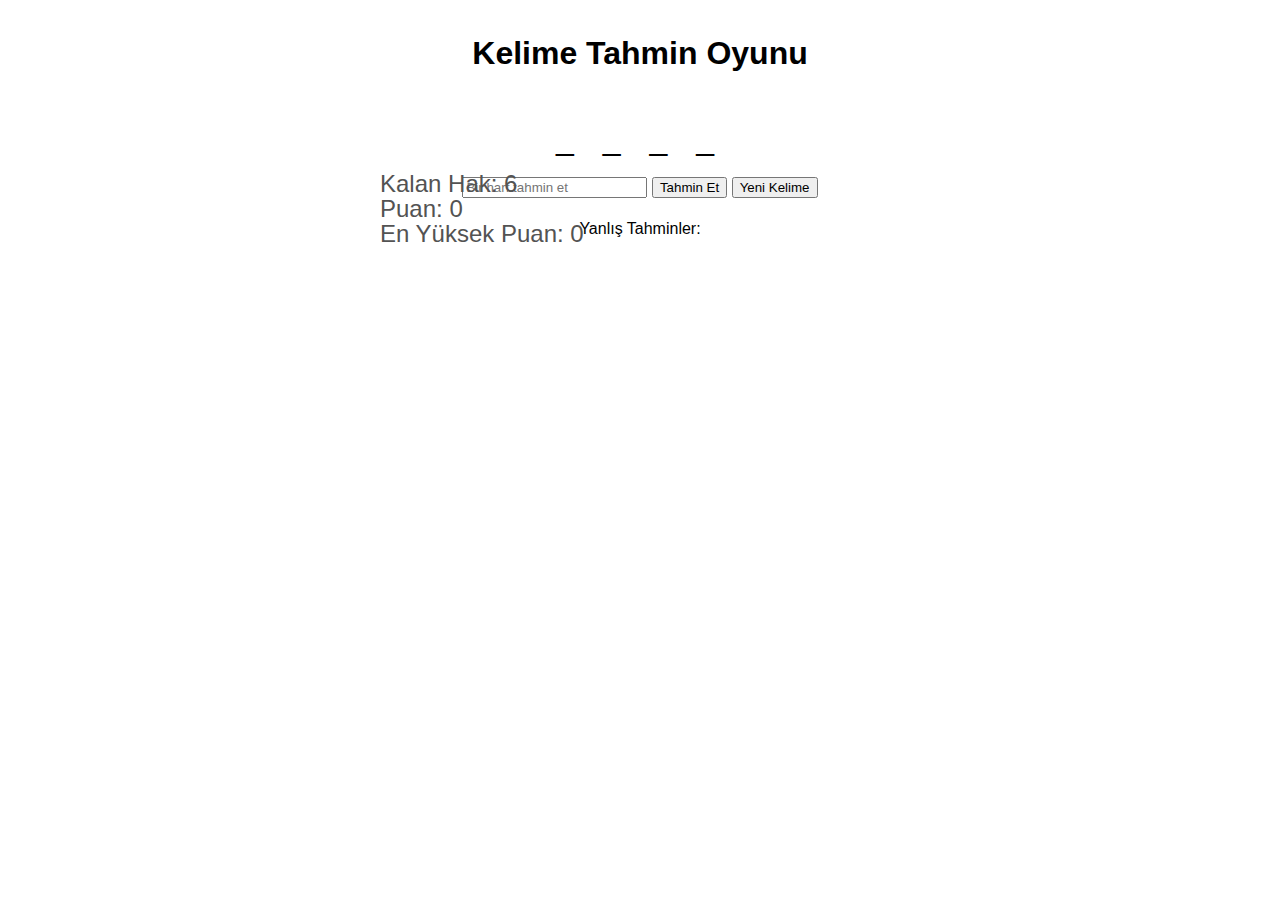
<file: Adam_Asmaca/Adam_Asmaca.html>
<!DOCTYPE html>
<html lang="en">
<head>
    <meta charset="UTF-8">
    <meta name="viewport" content="width=device-width, initial-scale=1.0">
    <title>Kelime Tahmin Oyunu</title>
    <style>
        body {
            font-family: Arial, sans-serif;
            text-align: center;
            line-height: 2;
        }
        #Kelime {
            font-size: 2em;
            letter-spacing: 10px;
        }
        #Mesaj {
            color: red;
            font-size: 1.2em;
        }
        #Hak {
            position: absolute;
            top: 160px; 
            left: 380px;
            color:rgb(83, 83, 83);
            font-size: 1.5em;
        }
        #puan {
            position: absolute;
            top: 185px; 
            left: 380px;
            color:rgb(83, 83, 83);
            font-size: 1.5em;
        }
        #seri {
            position: absolute;
            top: 210px; 
            left: 380px;
            color:rgb(83, 83, 83);
            font-size: 1.5em;
        }
        #Yanlis_Tahminler {
            margin-top: 10px;
        }

    </style>
</head>
<body>
    <h1>Kelime Tahmin Oyunu</h1>
    <div id="Kelime">_ _ _ _ _\n</div>
    <input type="text" id="Tahmin_Girdisi" maxlength="1" placeholder="Bir harf tahmin et">
    <button onclick="Tahmin_Et()">Tahmin Et</button>
    <button onclick="yeni_kelime()">Yeni Kelime</button>
    <div id="Mesaj"></div>
    <div id="Hak"></div>
    <div id="puan"></div>
    <div id="seri"></div>
    <div id="Yanlis_Tahminler"></div>

    <script src="Kod.js"></script>
</body>
</html>
</file>
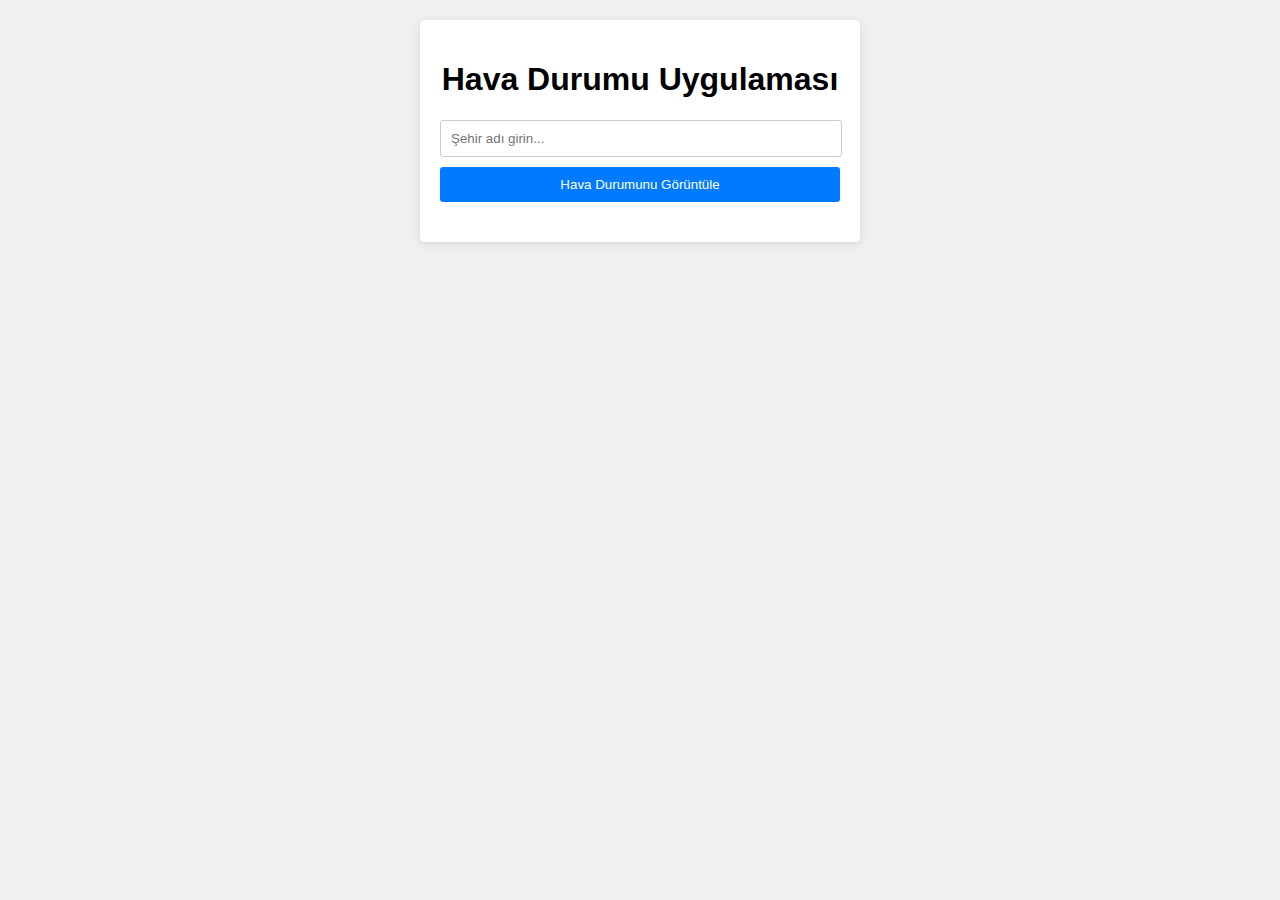
<file: Hava_Durumu/Hava_Durumu.html>
<!DOCTYPE html>
<html lang="tr">
<head>
    <meta charset="UTF-8">
    <meta name="viewport" content="width=device-width, initial-scale=1.0">
    <title>Hava Durumu Uygulaması</title>
    <link rel="stylesheet" href="stil.css">
</head>
<body>
    <div id="Uygulama">
        <h1>Hava Durumu Uygulaması</h1>
        <input type="text" id="SehirAdi" placeholder="Şehir adı girin...">
        <button id="Hava_Durumunu_Al">Hava Durumunu Görüntüle</button>
        <div id="Hava_Durumu"></div>
    </div>
    <script src="Kod.js"></script>
</body>
</html>
</file>
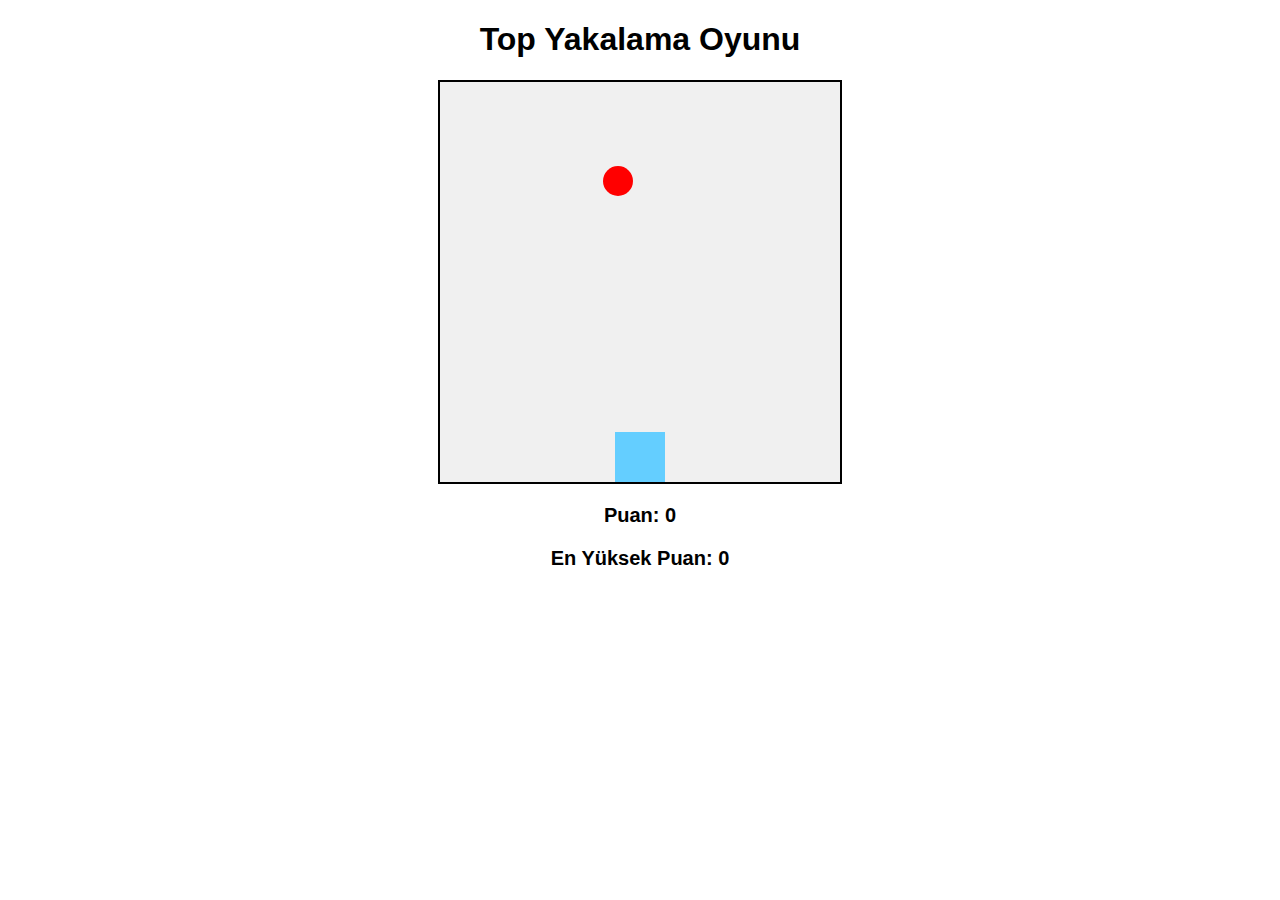
<file: Top yakalama/Top_Yakalama_Oyunu.html>
<!DOCTYPE html>
<html lang="en">
<head>
  <meta charset="UTF-8">
  <meta name="viewport" content="width=device-width, initial-scale=1.0">
  <title>Top Yakalama Oyunu</title>
  <link rel="stylesheet" href="stil.css">
</head>
<body>
  <h1>Top Yakalama Oyunu</h1>
  <div id="Oyun">
    <div id="Oyuncu"></div>
    <div id="Top"></div>
  </div>
  <p>Puan: <span id="Puan">0</span></p>
  <p>En Yüksek Puan: <span id="Top_Puan">0</span></p>
  <script src="Kod.js"></script>
</body>
</html>
</file>
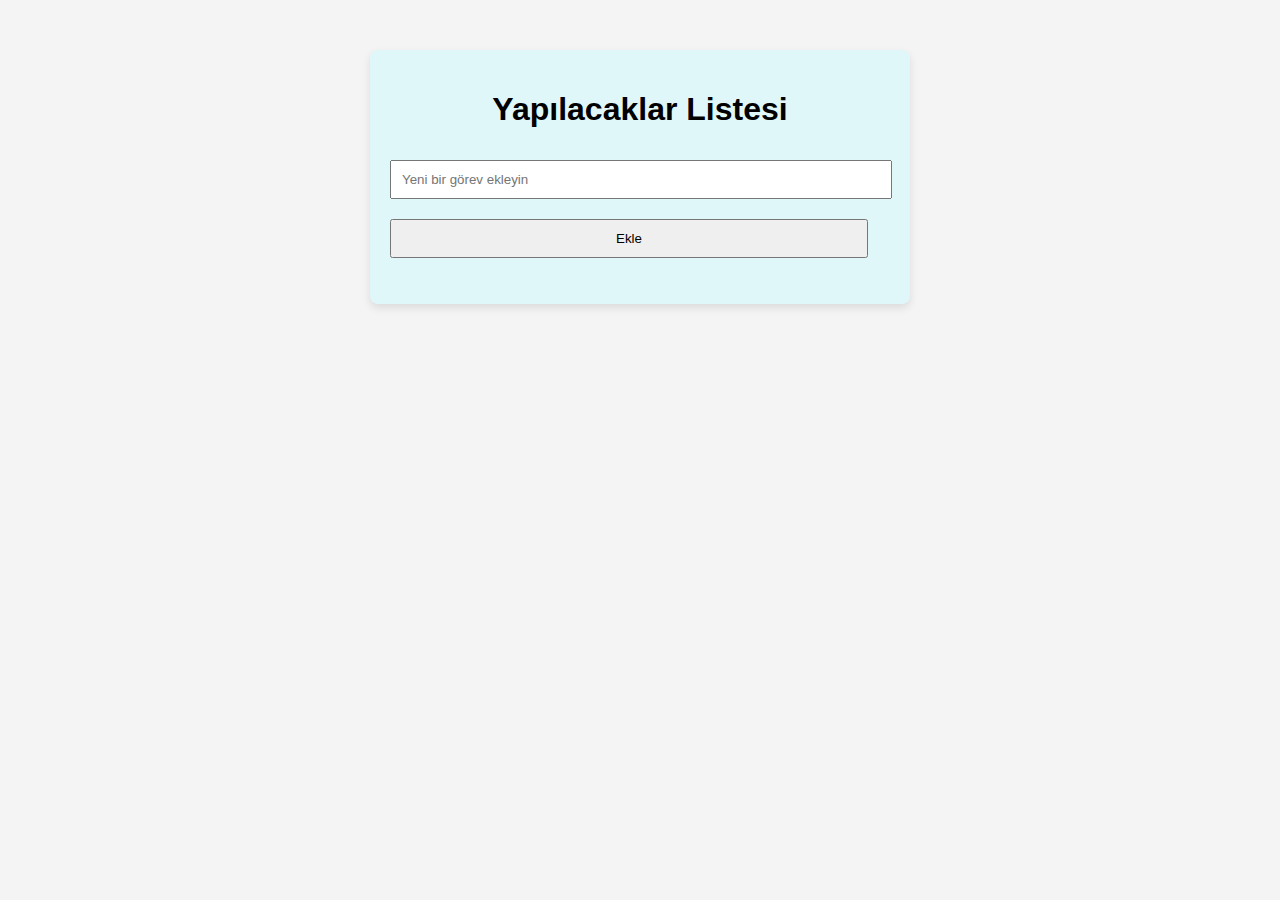
<file: Yapilacaklar_Listesi/Yapilacaklar_Listesi.html>
<!DOCTYPE html>
<html lang="en">
<head>
  <meta charset="UTF-8">
  <meta name="viewport" content="width=device-width, initial-scale=1.0">
  <title>Yapilacaklar Listesi</title>
  <link rel="stylesheet" href="Stil.css">
</head>
<body>
  <div id="uygulama">
    <h1>Yapılacaklar Listesi</h1>
    <input type="text" id="Gorev" placeholder="Yeni bir görev ekleyin">
    <button id="EkleButon">Ekle</button>
    <ul id="Liste"></ul>
  </div>
  <script src="SiteKodu.js"></script>
</body>
</html>
</file>
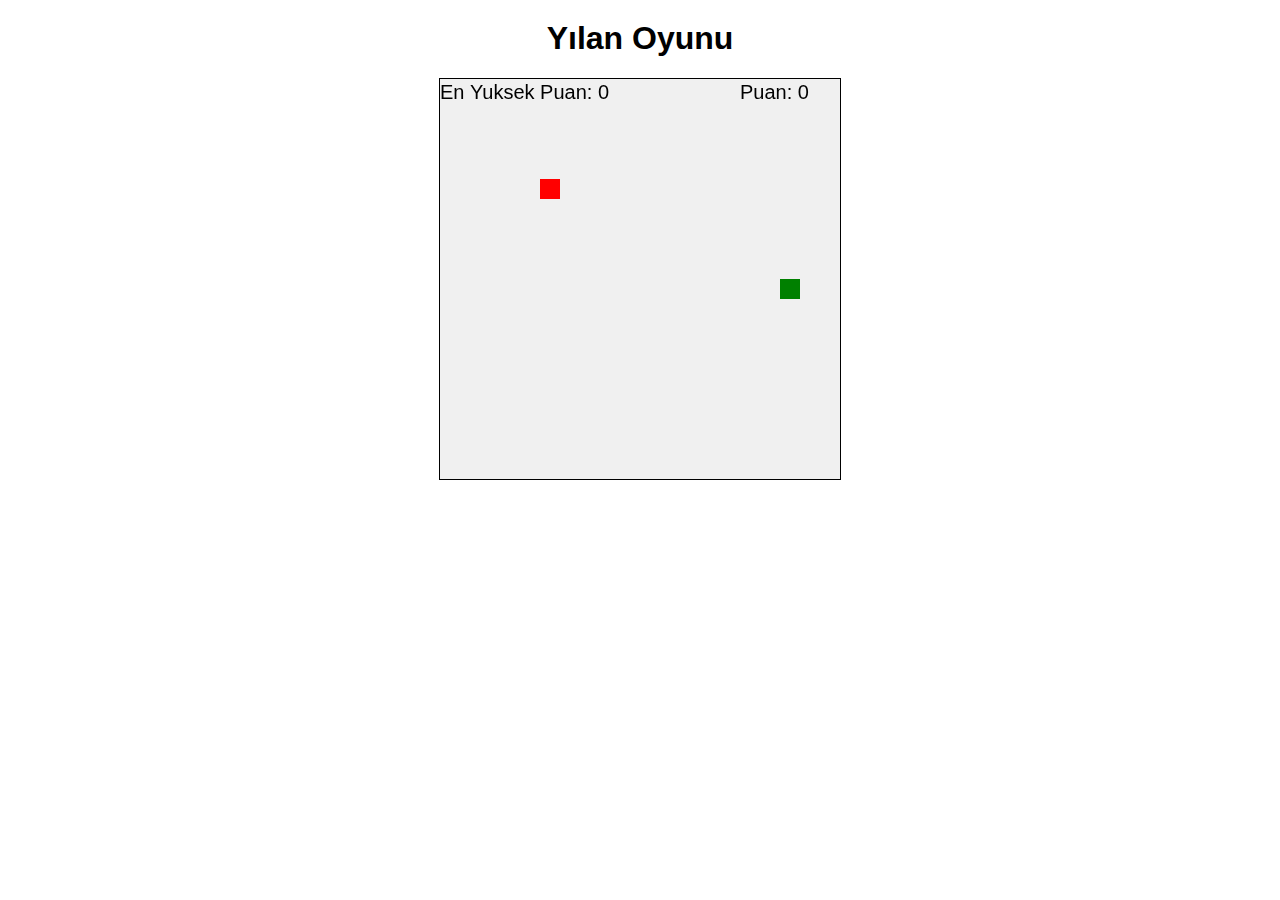
<file: Yılan_Oyunu/Yılan_Oyunu.html>
<!DOCTYPE html>
<html lang="en">
<head>
    <meta charset="UTF-8">
    <meta name="viewport" content="width=device-width, initial-scale=1.0">
    <title>Yılan Oyunu</title>
    <style>
        canvas {
            border: 1px solid black;
            display: block;
            margin: 0 auto;
            background-color: #f0f0f0;
        }
        body {
            text-align: center;
            font-family: Arial, sans-serif;
        }

        h1 {
            margin-top: 20px;
        }
    </style>
</head>
<body>
    <h1>Yılan Oyunu</h1>
    <canvas id="Oyun_Alani" width="400" height="400"></canvas>
    <script src="Kod.js"></script>
</body>
</html>
</file>
<file: Hava_Durumu/stil.css>
body {
    font-family: Arial, sans-serif;
    background-color: #f0f0f0;
    margin: 0;
    padding: 20px;
}

#Uygulama {
    max-width: 400px;
    margin: auto;
    background: white;
    padding: 20px;
    border-radius: 5px;
    box-shadow: 0 2px 10px rgba(0, 0, 0, 0.1);
}

h1 {
    text-align: center;
}

input[type="text"] {
    width: calc(100% - 20px);
    padding: 10px;
    margin-bottom: 10px;
    border: 1px solid #ccc;
    border-radius: 3px;
}

button {
    width: 100%;
    padding: 10px;
    background-color: #007bff;
    color: white;
    border: none;
    border-radius: 3px;
    cursor: pointer;
}

button:hover {
    background-color: #0056b3;
}

#Hava_Durumu {
    margin-top: 20px;
    text-align: center;
}

.error {
    color: red;
}
</file>
<file: Top yakalama/stil.css>
body {
    font-family: Arial, sans-serif;
    text-align: center;
    margin: 0;
    padding: 0;
  }
  
  #Oyun {
    width: 400px;
    height: 400px;
    border: 2px solid black;
    position: relative;
    margin: 20px auto;
    background-color: #f0f0f0;
  }
  
  #Oyuncu {
    width: 50px;
    height: 50px;
    background-color: rgb(100, 206, 255);
    position: absolute;
    bottom: 0;
    left: 175px;
  }
  
  #Top {
    width: 30px;
    height: 30px;
    background-color: red;
    border-radius: 50%;
    position: absolute;
    top: 0;
    left: 185px;
  }
  
  p {
    font-size: 20px;
    font-weight: bold;
  }
</file>
<file: Yapilacaklar_Listesi/Stil.css>
body {
  font-family: Arial, sans-serif;
  background-color: #f4f4f4;
  margin: 0;
  padding: 0;
}

#uygulama {
  max-width: 500px;
  margin: 50px auto;
  background: #e0f7fa;
  padding: 20px;
  border-radius: 8px;
  box-shadow: 0 4px 8px rgba(0, 0, 0, 0.1);
}

h1 {
  text-align: center;
}

input, button {
  width: calc(100% - 22px);
  margin: 10px 0;
  padding: 10px;
}

ul {
  list-style-type: none;
  padding: 0;
}

Grv {
  background-color: #fff;
  padding: 10px;
  margin: 5px 0;
  display: flex;
  justify-content: space-between;
  align-items: center;
  border: 1px solid #ddd;
  border-radius: 4px;
}

Grv.completed span {
  text-decoration: line-through;
  color: gray;
}

button.delete {
  background-color: red;
  color: white;
  border: none;
  padding: 5px 10px;
  cursor: pointer;
}
</file>
